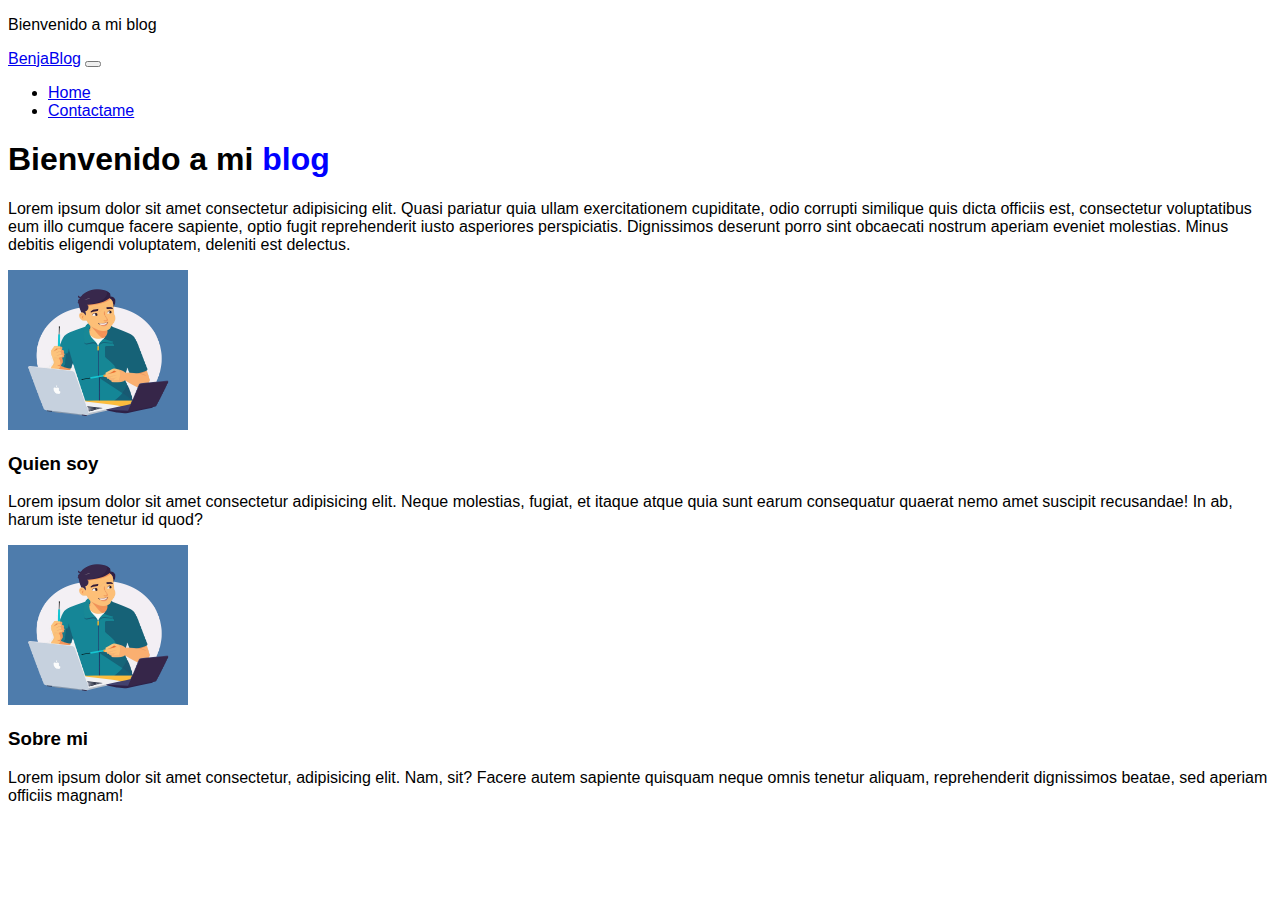
<file: index.html>
<!doctype html>
<html lang="es">
  <head>
    <meta charset="utf-8">
    <meta name="viewport" content="width=device-width, initial-scale=1">
    <!-- Bootstrap CSS -->
    <link href="https://cdn.jsdelivr.net/npm/bootstrap@5.1.3/dist/css/bootstrap.min.css" rel="stylesheet" integrity="sha384-1BmE4kWBq78iYhFldvKuhfTAU6auU8tT94WrHftjDbrCEXSU1oBoqyl2QvZ6jIW3" crossorigin="anonymous">
    <link rel="stylesheet" href="estilos.css">
    <title>Pag1</title>
  </head>
  <body>

    <header class="container-fluid bg-primary d-flex justify-content-center">
      <p class="text-light mb-0 p-2 fs-6">Bienvenido a mi blog</p>
    </header>

    <nav class="navbar navbar-expand-sm bg-dark navbar-dark" id="barra">
      <div class="container-fluid">
        <a class="navbar-brand" href="#">BenjaBlog</a>
        <button class="navbar-toggler" type="button" data-bs-toggle="collapse" data-bs-target="#collapsibleNavbar">
          <span class="navbar-toggler-icon"></span>
        </button>
        <div class="collapse navbar-collapse" id="collapsibleNavbar">
          <ul class="navbar-nav">
            <li class="nav-item">
              <a class="nav-link" href="index.html">Home</a>
            </li>
            <li class="nav-item">
              <a class="nav-link" href="pages/galeria.html">Contactame</a>
            </li>
            </li>
          </ul>
        </div>
      </div>
    </nav>

<section class="w-50 mx-auto text-center">
  <h1>Bienvenido a mi <span id="blog">blog</span></h1>
  <p class="p-3 fs-4">Lorem ipsum dolor sit amet consectetur adipisicing elit. Quasi pariatur quia ullam exercitationem cupiditate, odio corrupti similique quis dicta officiis est, consectetur voluptatibus eum illo cumque facere sapiente, optio fugit reprehenderit iusto asperiores perspiciatis. Dignissimos deserunt porro sint obcaecati nostrum aperiam eveniet molestias. Minus debitis eligendi voluptatem, deleniti est delectus.</p>

<section class="container-fluid">
  <div class="row w-75 mx-auto">
    <div class="col-lg-12 col-md-12 col-sm-12">
      <img src="img/man-8106958_1280.png" alt="quiensoy" width="180" height="160">
    </div>
  </div>
  <h3 class="fs-5 mt-4 px-4 pb-1">Quien soy</h3>
  <p class="px-4">Lorem ipsum dolor sit amet consectetur adipisicing elit. Neque molestias, fugiat, et itaque atque quia sunt earum consequatur quaerat nemo amet suscipit recusandae! In ab, harum iste tenetur id quod?</p>
  </div>
    <div class="col-lg-12 col-md-12 col-sm-12">
      <img src="img/man-8106958_1280.png" alt="quiensoy" width="180" height="160">
    </div>
  </div>
  <h3 class="fs-5 mt-4 px-4 pb-1">Sobre mi</h3>
  <p class="px-4">Lorem ipsum dolor sit amet consectetur, adipisicing elit. Nam, sit? Facere autem sapiente quisquam neque omnis tenetur aliquam, reprehenderit dignissimos beatae, sed aperiam officiis magnam!</p>
  </div>
</section>

</section>

    <script src="https://cdn.jsdelivr.net/npm/bootstrap@5.1.3/dist/js/bootstrap.bundle.min.js" integrity="sha384-ka7Sk0Gln4gmtz2MlQnikT1wXgYsOg+OMhuP+IlRH9sENBO0LRn5q+8nbTov4+1p" crossorigin="anonymous"></script>

  </body>
</html>
</file>
<file: estilos.css>
body {
    font-family: 'Gill Sans', 'Gill Sans MT', Calibri, 'Trebuchet MS', sans-serif;
}

.carousel-inner{
    max-height: 30rem;
}

#blog{
    color: blue;
}
</file>
